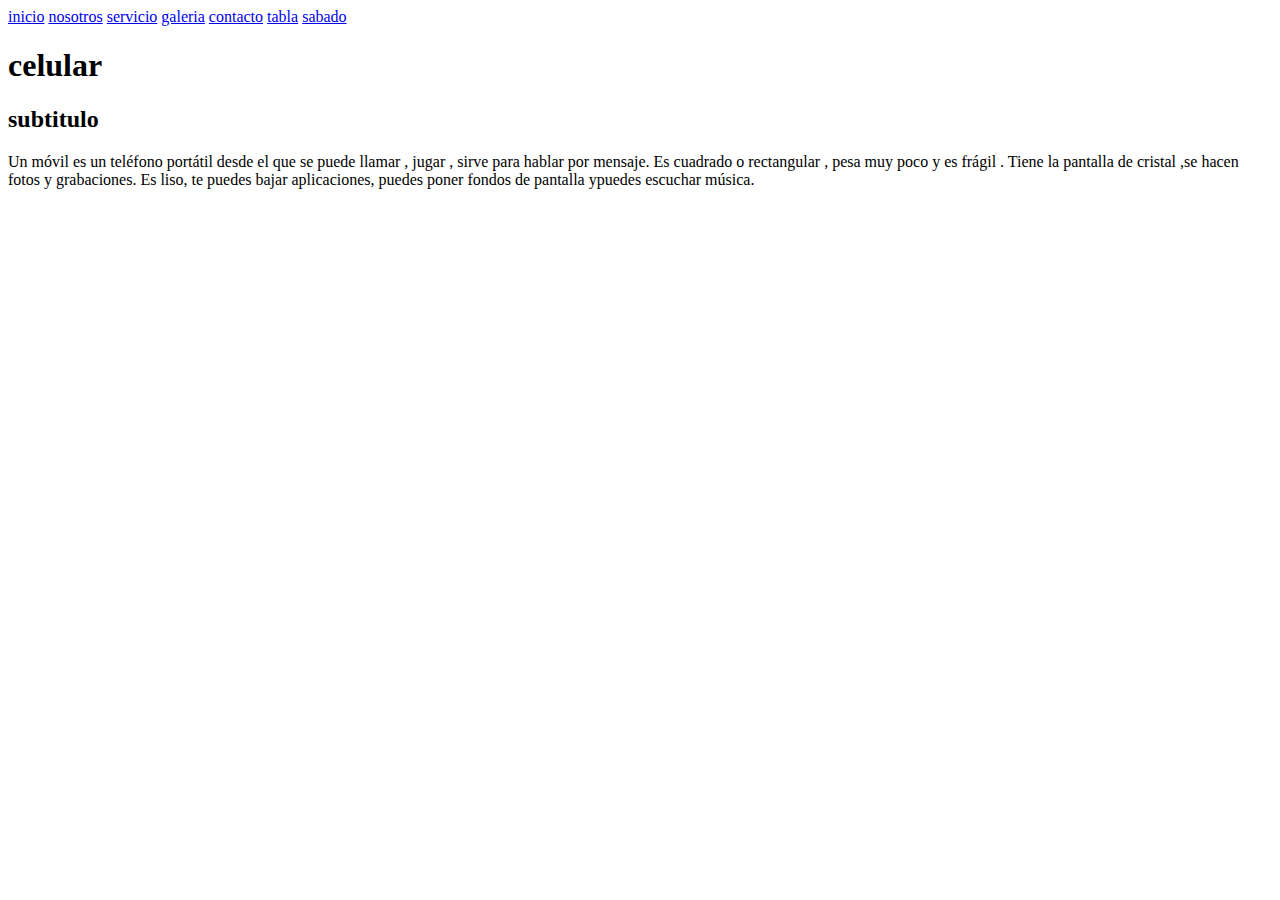
<file: index.html>
<!DOCTYPE html>
<html lang="en">
  <head>
    <meta charset="UTF-8" />
    <meta name="viewport" content="width=device-width, initial-scale=1.0" />
    <title>Document</title>
  </head>

  <body>
    <!-- cometario -->
    <header>
      <nav>
        <a href="index.html" target="_blank"> inicio</a>
        <a href="nosotros.html" target="_blank"> nosotros</a>
        <a href="servicios.html" target="_blank"> servicio</a>
        <a href="galeria.html" target="_blank"> galeria</a>
        <a href="contacots.html" target="_blank"> contacto</a>
        <a href="tabla.html" target="_blank"> tabla</a>
        <a href="sabado.html" target="_blank"> sabado</a>
      </nav>
      <h1>celular</h1>
      <h2>subtitulo</h2>
    </header>
    <main>
      <section>
        <p>
          Un móvil es un teléfono portátil desde el que se puede llamar , jugar
          , sirve para hablar por mensaje. Es cuadrado o rectangular , pesa muy
          poco y es frágil . Tiene la pantalla de cristal ,se hacen fotos y
          grabaciones. Es liso, te puedes bajar aplicaciones, puedes poner
          fondos de pantalla ypuedes escuchar música.
        </p>
      </section>
    </main>
    <footer></footer>
  </body>
</html>
</file>
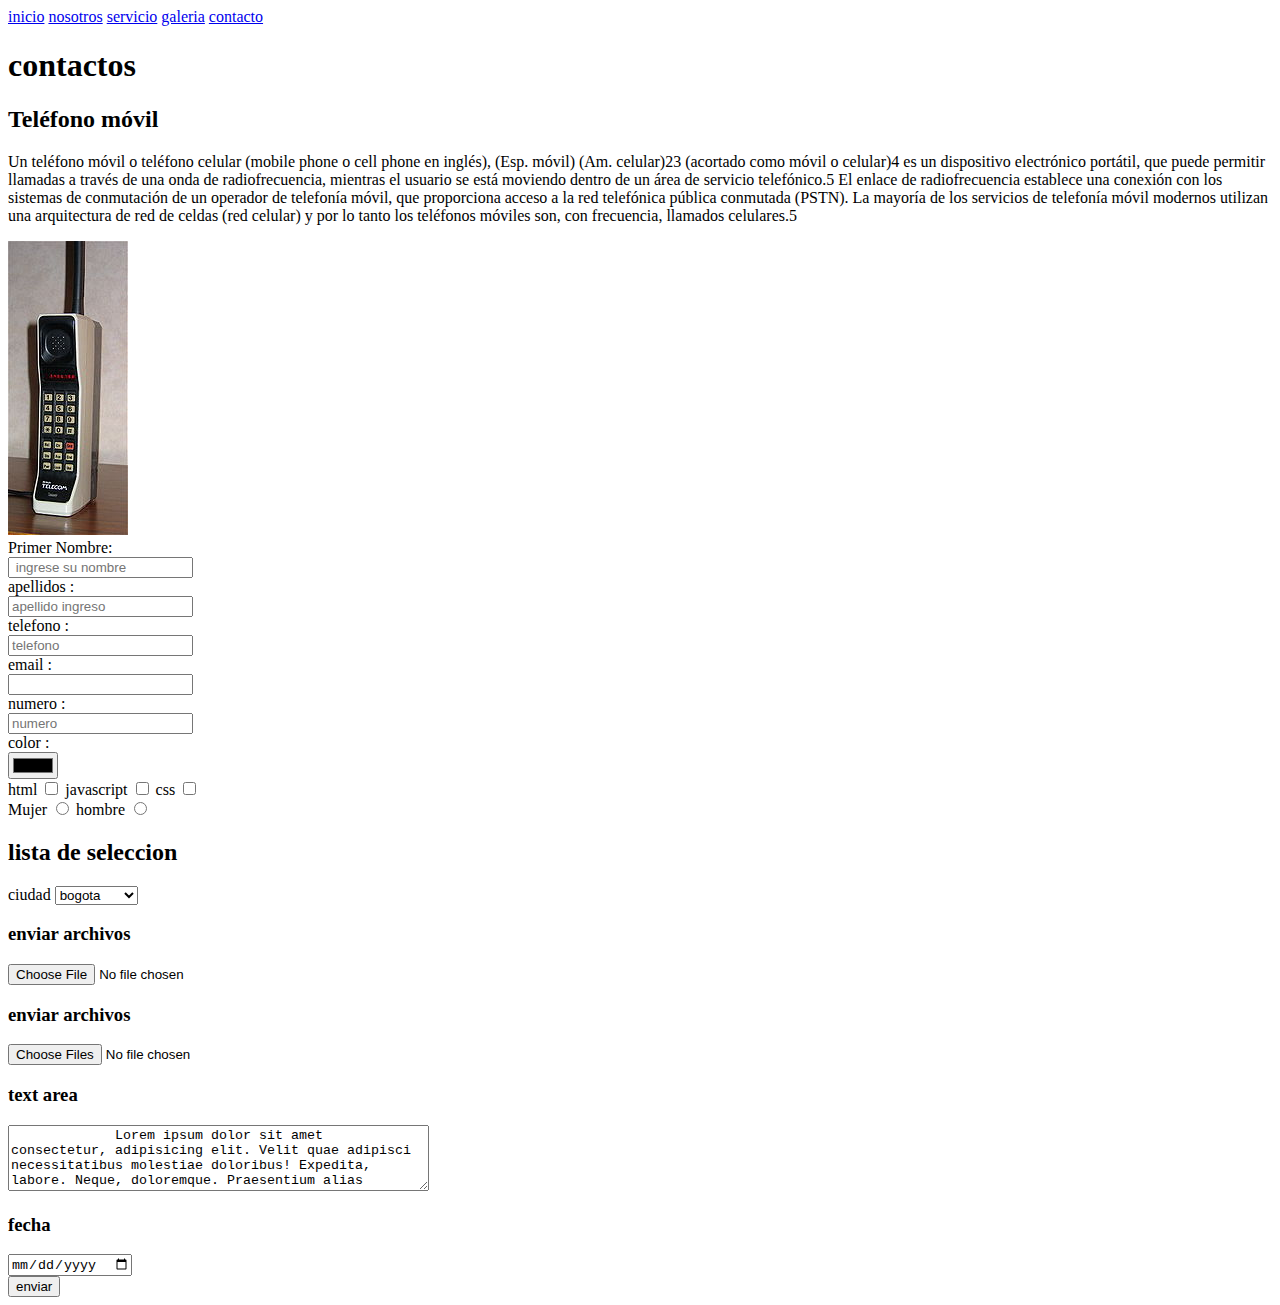
<file: contacots.html>
<!DOCTYPE html>
<html lang="en">
  <head>
    <meta charset="UTF-8" />
    <meta name="viewport" content="width=device-width, initial-scale=1.0" />
    <title>Document</title>
  </head>

  <body>
    <header>
      <nav>
        <a href="index.html" target="_blank"> inicio</a>
        <a href="nosotros.html" target="_blank"> nosotros</a>
        <a href="servicios.html" target="_blank"> servicio</a>
        <a href="galeria.html" target="_blank"> galeria</a>
        <a href="contacots.html" target="_blank"> contacto</a>
      </nav>
      <h1>contactos</h1>
    </header>
    <main>
      <h2>Teléfono móvil</h2>
      <section>
        <p>
          Un teléfono móvil o teléfono celular (mobile phone o cell phone en
          inglés), (Esp. móvil) (Am. celular)2​3​ (acortado como móvil o
          celular)4​ es un dispositivo electrónico portátil, que puede permitir
          llamadas a través de una onda de radiofrecuencia, mientras el usuario
          se está moviendo dentro de un área de servicio telefónico.5​ El enlace
          de radiofrecuencia establece una conexión con los sistemas de
          conmutación de un operador de telefonía móvil, que proporciona acceso
          a la red telefónica pública conmutada (PSTN). La mayoría de los
          servicios de telefonía móvil modernos utilizan una arquitectura de red
          de celdas (red celular) y por lo tanto los teléfonos móviles son, con
          frecuencia, llamados celulares.5​
        </p>
      </section>
      <img src="ima1.jpg" />
      <div>
        <form action="index.html" method="get" enctype="multipart/form-data">
          <label for="fname">Primer Nombre:</label><br />
          <input
            type="text"
            id="fname"
            name="fname"
            required
            value=""
            placeholder=" ingrese su nombre"
            minlength="1"
            maxlength="15"
          /><br />
          <label for="lname">apellidos :</label><br />
          <input
            type="text"
            id="lname"
            name="lname"
            required
            value=""
            placeholder="apellido ingreso "
          /><br />
          <label for="lname">telefono :</label><br />
          <input
            type="text"
            id="lname"
            name="telefoo"
            placeholder="telefono "
            pattern="^[0-9,$]*$"
          /><br />
          <label for="lname">email :</label><br />

          <input type="email" id="lname" name="lname" required /><br />

          <label for="lname">numero :</label><br />
          <input
            type="number"
            name="numero"
            placeholder="numero "
            step="5"
          /><br />

          <label for="lname">color :</label><br />
          <input type="color" name="colo" placeholder="color " step="5" /><br />

          <div>
            <label for="html">html </label>
            <input type="checkbox" id="html" />
            <label for="javascript">javascript</label>
            <input type="checkbox" id="javascript" />
            <label for="css">css</label>
            <input type="checkbox" id="css" />
          </div>
          <div>
            <label for="hombre"> Mujer</label>
            <input type="radio" name="genero" id="Mujer" />
            <label for="hombre"> hombre</label>
            <input type="radio" name="genero" id="Hombre" />
          </div>
          <div>
            <h2>lista de seleccion</h2>
            <label for="lang">ciudad</label>
            <select name="cuidades" id="lang">
              <option value="Bogota">bogota</option>
              <option value="Cali">cali</option>
              <option value="Cucuta">cucuta</option>
              <option value="Manizales">manizales</option>
            </select>
          </div>
          <div>
            <h3>enviar archivos</h3>
            <input type="file" />
          </div>
          <div>
            <h3>enviar archivos</h3>
            <input type="file" accept="image/jpeg" multiple />
          </div>

          <div>
            <h3>text area</h3>
            <textarea id="idtext" name="w3review" rows="4" cols="50">
             Lorem ipsum dolor sit amet consectetur, adipisicing elit. Velit quae adipisci necessitatibus molestiae doloribus! Expedita, labore. Neque, doloremque. Praesentium alias cupiditate a! Dolor modi accusantium assumenda? Sequi mollitia at dolore.
            </textarea>
          </div>
          <div>
            <h3>fecha</h3>
            <input type="date" />
          </div>
          <div></div>
          <button>enviar</button>
        </form>
      </div>
    </main>
    <footer></footer>
  </body>
</html>
</file>
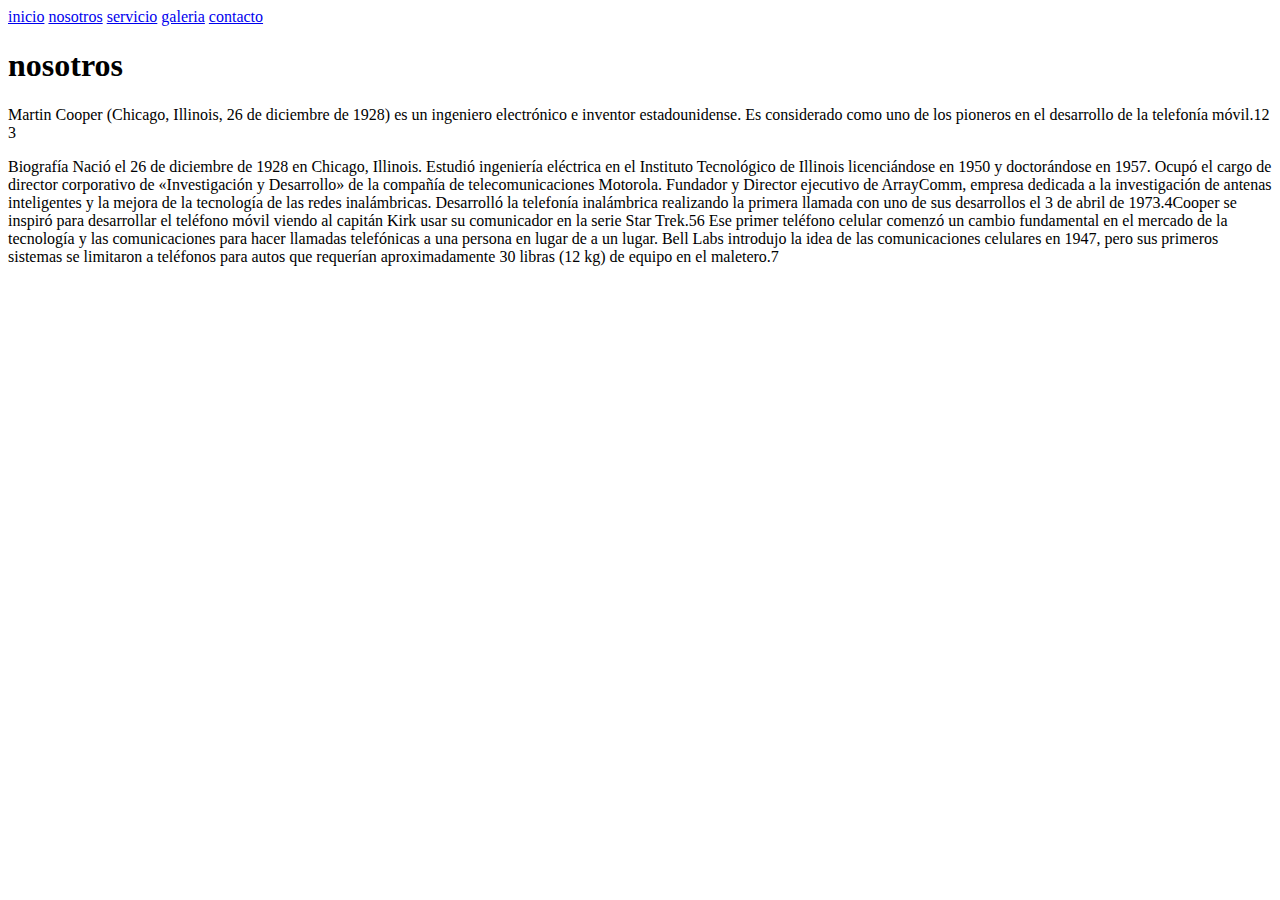
<file: nosotros.html>
<!DOCTYPE html>
<html lang="en">

<head>
  <meta charset="UTF-8">
  <meta name="viewport" content="width=device-width, initial-scale=1.0">
  <title>Nosotros</title>
</head>

<body>
  <header>
    <nav>
      <a href="index.html" target="_blank"> inicio</a>
      <a href="nosotros.html" target="_blank"> nosotros</a>
      <a href="servicios.html" target="_blank"> servicio</a>
      <a href="galeria.html" target="_blank"> galeria</a>
      <a href="contacots.html" target="_blank"> contacto</a>
    </nav>
  </header>
  <h1>nosotros</h1>
  <main>
    <p>
      Martin Cooper (Chicago, Illinois, 26 de diciembre de 1928) es un ingeniero electrónico e inventor estadounidense.
      Es
      considerado como uno de los pioneros en el desarrollo de la telefonía móvil.1​2​3​
    </p>
    <p>
      Biografía
      Nació el 26 de diciembre de 1928 en Chicago, Illinois. Estudió ingeniería eléctrica en el Instituto Tecnológico de
      Illinois licenciándose en 1950 y doctorándose en 1957.

      Ocupó el cargo de director corporativo de «Investigación y Desarrollo» de la compañía de telecomunicaciones
      Motorola.
      Fundador y Director ejecutivo de ArrayComm, empresa dedicada a la investigación de antenas inteligentes y la
      mejora de
      la tecnología de las redes inalámbricas.

      Desarrolló la telefonía inalámbrica realizando la primera llamada con uno de sus desarrollos el 3 de abril de
      1973.4​

      Cooper se inspiró para desarrollar el teléfono móvil viendo al capitán Kirk usar su comunicador en la serie Star
      Trek.5​6​ Ese primer teléfono celular comenzó un cambio fundamental en el mercado de la tecnología y las
      comunicaciones
      para hacer llamadas telefónicas a una persona en lugar de a un lugar. Bell Labs introdujo la idea de las
      comunicaciones
      celulares en 1947, pero sus primeros sistemas se limitaron a teléfonos para autos que requerían aproximadamente 30
      libras (12 kg) de equipo en el maletero.7​
    </p>

  </main>
  <footer>

  </footer>
</body>

</html>
</file>
